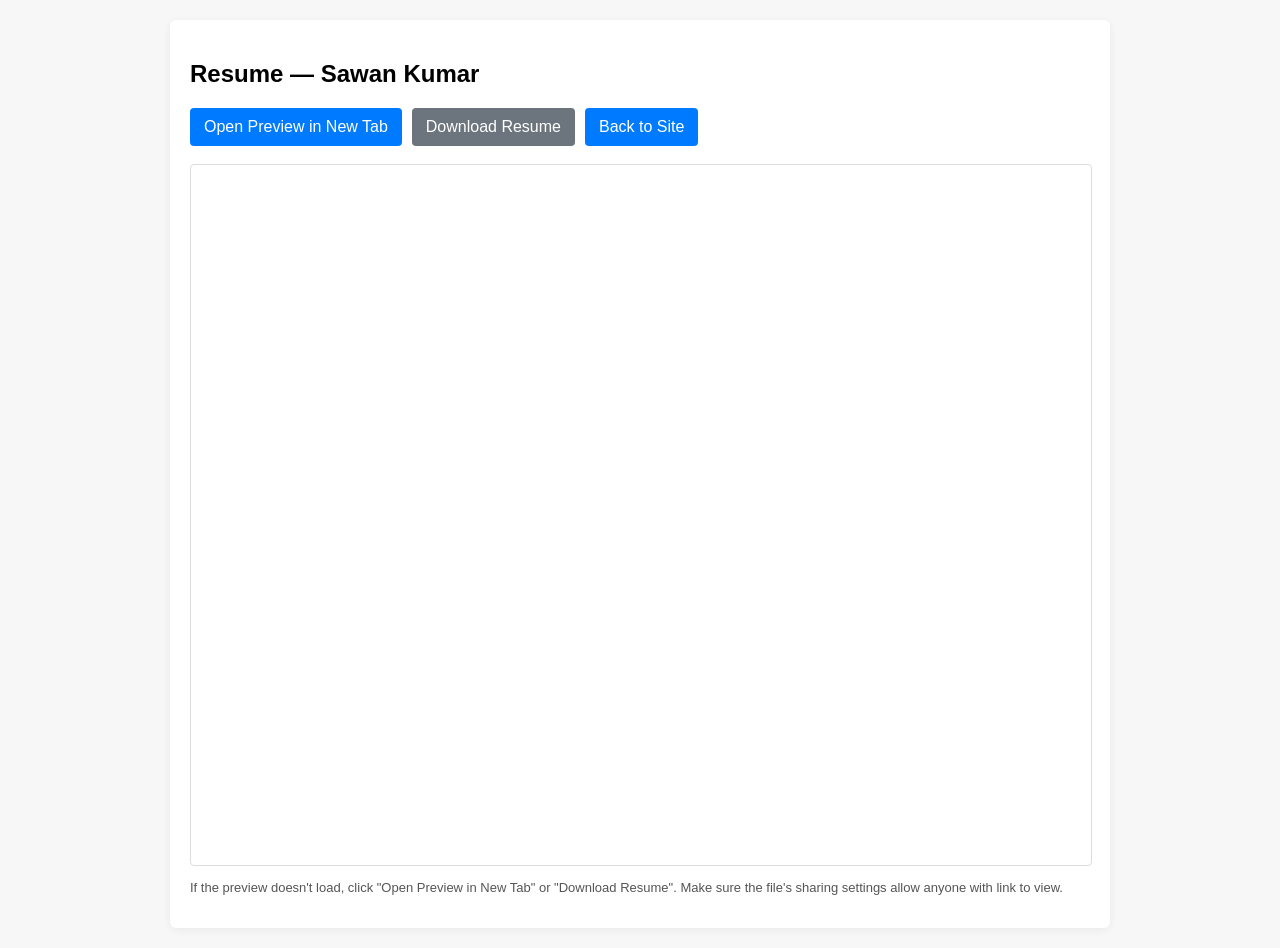
<file: resume.html>
<!DOCTYPE html>
<html lang="en">
<head>
  <meta charset="utf-8" />
  <meta name="viewport" content="width=device-width,initial-scale=1" />
  <title>Resume - Sawan Kumar</title>
  <style>
    body{font-family:Arial,Helvetica,sans-serif;margin:0;padding:20px;background:#f7f7f7}
    .container{max-width:900px;margin:0 auto;background:#fff;padding:20px;border-radius:6px;box-shadow:0 2px 8px rgba(0,0,0,.06)}
    .actions{margin-bottom:18px;display:flex;gap:10px;flex-wrap:wrap}
    .btn{display:inline-block;padding:10px 14px;border-radius:4px;text-decoration:none;color:#fff;background:#007bff}
    .btn.secondary{background:#6c757d}
    iframe{width:100%;height:700px;border:1px solid #ddd;border-radius:4px}
    .note{font-size:13px;color:#555;margin-top:10px}
  </style>
</head>
<body>
  <div class="container">
    <h2>Resume — Sawan Kumar</h2>
    <div class="actions">
      <!-- View uses Drive embed (preview) -->
      <a class="btn" href="https://drive.google.com/file/d/1yK5GROYawdv47ahfNe-Qol9j9P0DJYha/preview" target="_blank" rel="noopener noreferrer">Open Preview in New Tab</a>
      <!-- Direct download -->
      <a class="btn secondary" href="https://drive.google.com/uc?export=download&id=1yK5GROYawdv47ahfNe-Qol9j9P0DJYha" target="_blank" rel="noopener noreferrer">Download Resume</a>
      <a class="btn" href="index.html" rel="noopener noreferrer">Back to Site</a>
    </div>

    <!-- Embedded preview; keeps Drive URL out of the main page but still allows viewing -->
    <iframe src="https://drive.google.com/file/d/1yK5GROYawdv47ahfNe-Qol9j9P0DJYha/preview" title="Resume preview"></iframe>

    <p class="note">If the preview doesn't load, click "Open Preview in New Tab" or "Download Resume". Make sure the file's sharing settings allow anyone with link to view.</p>
  </div>
</body>
</html>
</file>
